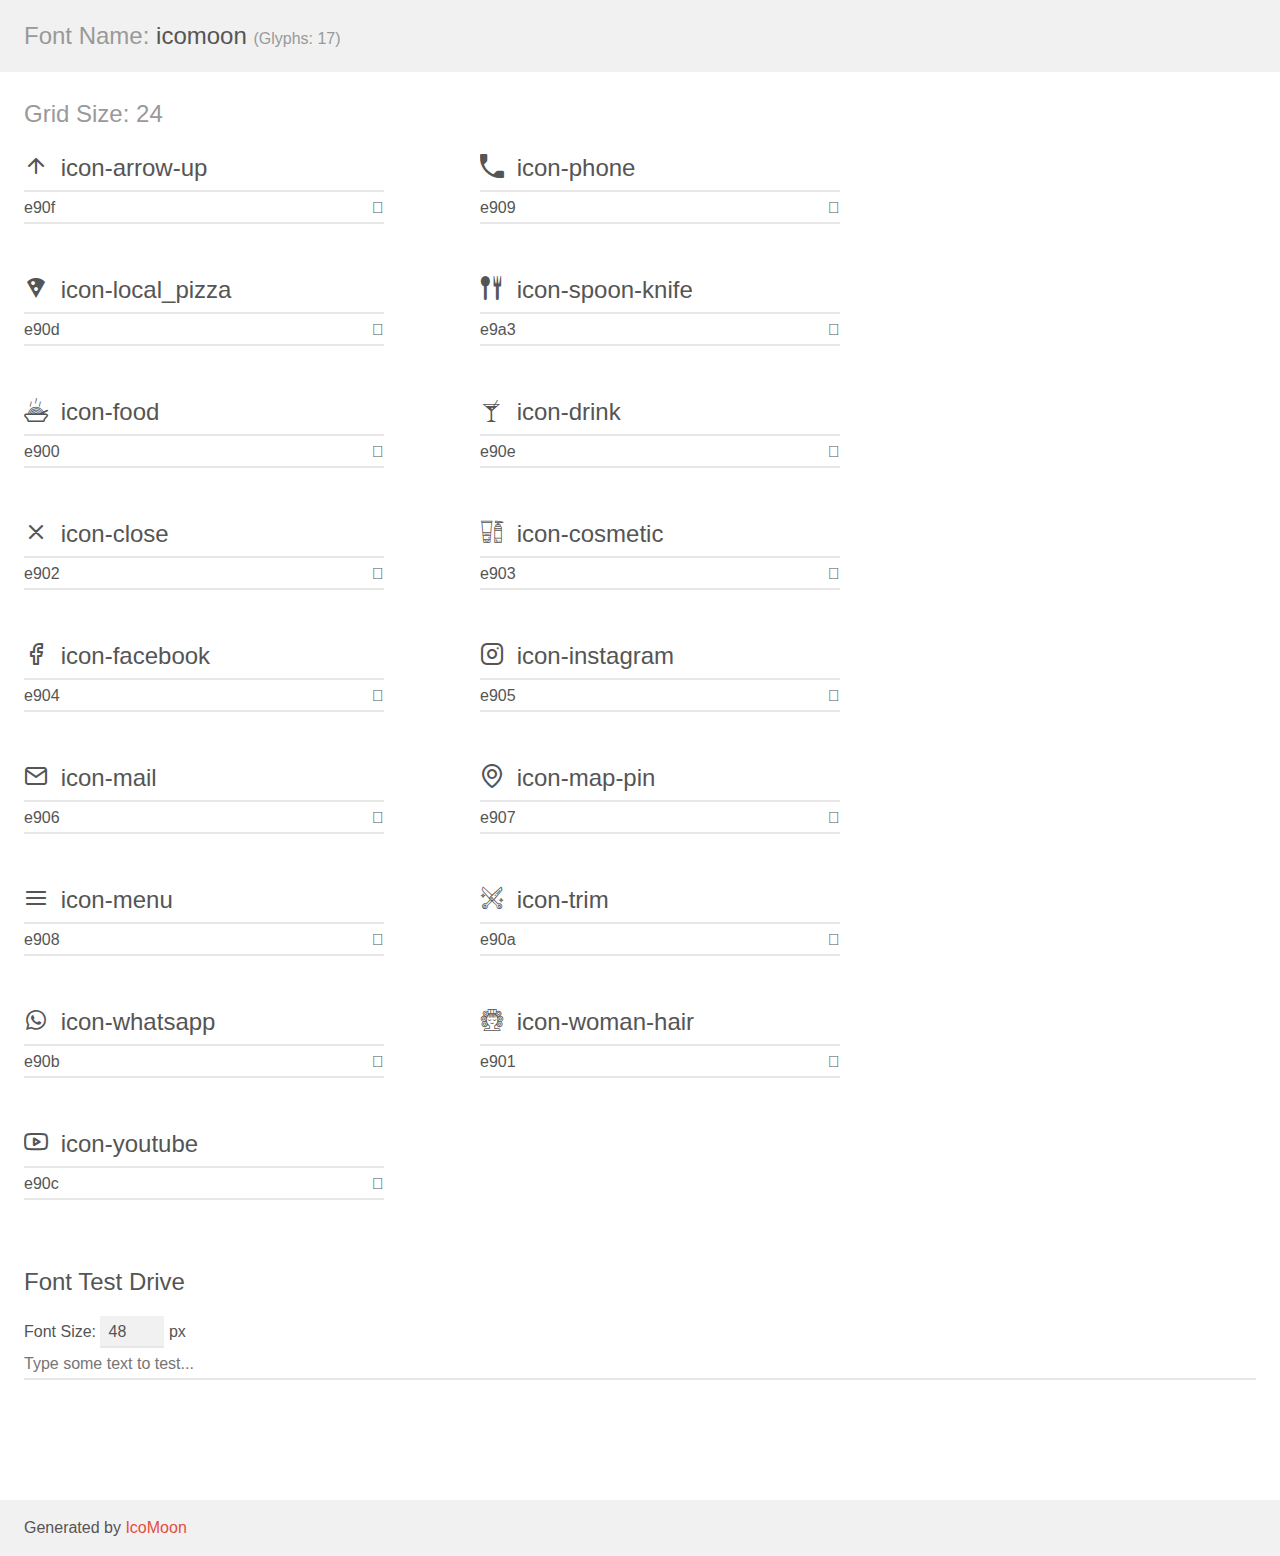
<file: assets/fontes/demo.html>
<!doctype html>
<html>
<head>
    <meta charset="utf-8">
    <title>IcoMoon Demo</title>
    <meta name="description" content="An Icon Font Generated By IcoMoon.io">
    <meta name="viewport" content="width=device-width, initial-scale=1">
    <link rel="stylesheet" href="demo-files/demo.css">
    <link rel="stylesheet" href="style.css"></head>
<body>
    <div class="bgc1 clearfix">
        <h1 class="mhmm mvm"><span class="fgc1">Font Name:</span> icomoon <small class="fgc1">(Glyphs:&nbsp;17)</small></h1>
    </div>
    <div class="clearfix mhl ptl">
        <h1 class="mvm mtn fgc1">Grid Size: 24</h1>
        <div class="glyph fs1">
            <div class="clearfix bshadow0 pbs">
                <span class="icon-arrow-up"></span>
                <span class="mls"> icon-arrow-up</span>
            </div>
            <fieldset class="fs0 size1of1 clearfix hidden-false">
                <input type="text" readonly value="e90f" class="unit size1of2" />
                <input type="text" maxlength="1" readonly value="&#xe90f;" class="unitRight size1of2 talign-right" />
            </fieldset>
            <div class="fs0 bshadow0 clearfix hidden-true">
                <span class="unit pvs fgc1">liga: </span>
                <input type="text" readonly value="" class="liga unitRight" />
            </div>
        </div>
        <div class="glyph fs1">
            <div class="clearfix bshadow0 pbs">
                <span class="icon-phone"></span>
                <span class="mls"> icon-phone</span>
            </div>
            <fieldset class="fs0 size1of1 clearfix hidden-false">
                <input type="text" readonly value="e909" class="unit size1of2" />
                <input type="text" maxlength="1" readonly value="&#xe909;" class="unitRight size1of2 talign-right" />
            </fieldset>
            <div class="fs0 bshadow0 clearfix hidden-true">
                <span class="unit pvs fgc1">liga: </span>
                <input type="text" readonly value="" class="liga unitRight" />
            </div>
        </div>
        <div class="glyph fs1">
            <div class="clearfix bshadow0 pbs">
                <span class="icon-local_pizza"></span>
                <span class="mls"> icon-local_pizza</span>
            </div>
            <fieldset class="fs0 size1of1 clearfix hidden-false">
                <input type="text" readonly value="e90d" class="unit size1of2" />
                <input type="text" maxlength="1" readonly value="&#xe90d;" class="unitRight size1of2 talign-right" />
            </fieldset>
            <div class="fs0 bshadow0 clearfix hidden-true">
                <span class="unit pvs fgc1">liga: </span>
                <input type="text" readonly value="" class="liga unitRight" />
            </div>
        </div>
        <div class="glyph fs1">
            <div class="clearfix bshadow0 pbs">
                <span class="icon-spoon-knife"></span>
                <span class="mls"> icon-spoon-knife</span>
            </div>
            <fieldset class="fs0 size1of1 clearfix hidden-false">
                <input type="text" readonly value="e9a3" class="unit size1of2" />
                <input type="text" maxlength="1" readonly value="&#xe9a3;" class="unitRight size1of2 talign-right" />
            </fieldset>
            <div class="fs0 bshadow0 clearfix hidden-true">
                <span class="unit pvs fgc1">liga: </span>
                <input type="text" readonly value="spoon-knife, food" class="liga unitRight" />
            </div>
        </div>
        <div class="glyph fs1">
            <div class="clearfix bshadow0 pbs">
                <span class="icon-food"></span>
                <span class="mls"> icon-food</span>
            </div>
            <fieldset class="fs0 size1of1 clearfix hidden-false">
                <input type="text" readonly value="e900" class="unit size1of2" />
                <input type="text" maxlength="1" readonly value="&#xe900;" class="unitRight size1of2 talign-right" />
            </fieldset>
            <div class="fs0 bshadow0 clearfix hidden-true">
                <span class="unit pvs fgc1">liga: </span>
                <input type="text" readonly value="" class="liga unitRight" />
            </div>
        </div>
        <div class="glyph fs1">
            <div class="clearfix bshadow0 pbs">
                <span class="icon-drink"></span>
                <span class="mls"> icon-drink</span>
            </div>
            <fieldset class="fs0 size1of1 clearfix hidden-false">
                <input type="text" readonly value="e90e" class="unit size1of2" />
                <input type="text" maxlength="1" readonly value="&#xe90e;" class="unitRight size1of2 talign-right" />
            </fieldset>
            <div class="fs0 bshadow0 clearfix hidden-true">
                <span class="unit pvs fgc1">liga: </span>
                <input type="text" readonly value="" class="liga unitRight" />
            </div>
        </div>
        <div class="glyph fs1">
            <div class="clearfix bshadow0 pbs">
                <span class="icon-close"></span>
                <span class="mls"> icon-close</span>
            </div>
            <fieldset class="fs0 size1of1 clearfix hidden-false">
                <input type="text" readonly value="e902" class="unit size1of2" />
                <input type="text" maxlength="1" readonly value="&#xe902;" class="unitRight size1of2 talign-right" />
            </fieldset>
            <div class="fs0 bshadow0 clearfix hidden-true">
                <span class="unit pvs fgc1">liga: </span>
                <input type="text" readonly value="" class="liga unitRight" />
            </div>
        </div>
        <div class="glyph fs1">
            <div class="clearfix bshadow0 pbs">
                <span class="icon-cosmetic"></span>
                <span class="mls"> icon-cosmetic</span>
            </div>
            <fieldset class="fs0 size1of1 clearfix hidden-false">
                <input type="text" readonly value="e903" class="unit size1of2" />
                <input type="text" maxlength="1" readonly value="&#xe903;" class="unitRight size1of2 talign-right" />
            </fieldset>
            <div class="fs0 bshadow0 clearfix hidden-true">
                <span class="unit pvs fgc1">liga: </span>
                <input type="text" readonly value="" class="liga unitRight" />
            </div>
        </div>
        <div class="glyph fs1">
            <div class="clearfix bshadow0 pbs">
                <span class="icon-facebook"></span>
                <span class="mls"> icon-facebook</span>
            </div>
            <fieldset class="fs0 size1of1 clearfix hidden-false">
                <input type="text" readonly value="e904" class="unit size1of2" />
                <input type="text" maxlength="1" readonly value="&#xe904;" class="unitRight size1of2 talign-right" />
            </fieldset>
            <div class="fs0 bshadow0 clearfix hidden-true">
                <span class="unit pvs fgc1">liga: </span>
                <input type="text" readonly value="" class="liga unitRight" />
            </div>
        </div>
        <div class="glyph fs1">
            <div class="clearfix bshadow0 pbs">
                <span class="icon-instagram"></span>
                <span class="mls"> icon-instagram</span>
            </div>
            <fieldset class="fs0 size1of1 clearfix hidden-false">
                <input type="text" readonly value="e905" class="unit size1of2" />
                <input type="text" maxlength="1" readonly value="&#xe905;" class="unitRight size1of2 talign-right" />
            </fieldset>
            <div class="fs0 bshadow0 clearfix hidden-true">
                <span class="unit pvs fgc1">liga: </span>
                <input type="text" readonly value="" class="liga unitRight" />
            </div>
        </div>
        <div class="glyph fs1">
            <div class="clearfix bshadow0 pbs">
                <span class="icon-mail"></span>
                <span class="mls"> icon-mail</span>
            </div>
            <fieldset class="fs0 size1of1 clearfix hidden-false">
                <input type="text" readonly value="e906" class="unit size1of2" />
                <input type="text" maxlength="1" readonly value="&#xe906;" class="unitRight size1of2 talign-right" />
            </fieldset>
            <div class="fs0 bshadow0 clearfix hidden-true">
                <span class="unit pvs fgc1">liga: </span>
                <input type="text" readonly value="" class="liga unitRight" />
            </div>
        </div>
        <div class="glyph fs1">
            <div class="clearfix bshadow0 pbs">
                <span class="icon-map-pin"></span>
                <span class="mls"> icon-map-pin</span>
            </div>
            <fieldset class="fs0 size1of1 clearfix hidden-false">
                <input type="text" readonly value="e907" class="unit size1of2" />
                <input type="text" maxlength="1" readonly value="&#xe907;" class="unitRight size1of2 talign-right" />
            </fieldset>
            <div class="fs0 bshadow0 clearfix hidden-true">
                <span class="unit pvs fgc1">liga: </span>
                <input type="text" readonly value="" class="liga unitRight" />
            </div>
        </div>
        <div class="glyph fs1">
            <div class="clearfix bshadow0 pbs">
                <span class="icon-menu"></span>
                <span class="mls"> icon-menu</span>
            </div>
            <fieldset class="fs0 size1of1 clearfix hidden-false">
                <input type="text" readonly value="e908" class="unit size1of2" />
                <input type="text" maxlength="1" readonly value="&#xe908;" class="unitRight size1of2 talign-right" />
            </fieldset>
            <div class="fs0 bshadow0 clearfix hidden-true">
                <span class="unit pvs fgc1">liga: </span>
                <input type="text" readonly value="" class="liga unitRight" />
            </div>
        </div>
        <div class="glyph fs1">
            <div class="clearfix bshadow0 pbs">
                <span class="icon-trim"></span>
                <span class="mls"> icon-trim</span>
            </div>
            <fieldset class="fs0 size1of1 clearfix hidden-false">
                <input type="text" readonly value="e90a" class="unit size1of2" />
                <input type="text" maxlength="1" readonly value="&#xe90a;" class="unitRight size1of2 talign-right" />
            </fieldset>
            <div class="fs0 bshadow0 clearfix hidden-true">
                <span class="unit pvs fgc1">liga: </span>
                <input type="text" readonly value="" class="liga unitRight" />
            </div>
        </div>
        <div class="glyph fs1">
            <div class="clearfix bshadow0 pbs">
                <span class="icon-whatsapp"></span>
                <span class="mls"> icon-whatsapp</span>
            </div>
            <fieldset class="fs0 size1of1 clearfix hidden-false">
                <input type="text" readonly value="e90b" class="unit size1of2" />
                <input type="text" maxlength="1" readonly value="&#xe90b;" class="unitRight size1of2 talign-right" />
            </fieldset>
            <div class="fs0 bshadow0 clearfix hidden-true">
                <span class="unit pvs fgc1">liga: </span>
                <input type="text" readonly value="" class="liga unitRight" />
            </div>
        </div>
        <div class="glyph fs1">
            <div class="clearfix bshadow0 pbs">
                <span class="icon-woman-hair"></span>
                <span class="mls"> icon-woman-hair</span>
            </div>
            <fieldset class="fs0 size1of1 clearfix hidden-false">
                <input type="text" readonly value="e901" class="unit size1of2" />
                <input type="text" maxlength="1" readonly value="&#xe901;" class="unitRight size1of2 talign-right" />
            </fieldset>
            <div class="fs0 bshadow0 clearfix hidden-true">
                <span class="unit pvs fgc1">liga: </span>
                <input type="text" readonly value="" class="liga unitRight" />
            </div>
        </div>
        <div class="glyph fs1">
            <div class="clearfix bshadow0 pbs">
                <span class="icon-youtube"></span>
                <span class="mls"> icon-youtube</span>
            </div>
            <fieldset class="fs0 size1of1 clearfix hidden-false">
                <input type="text" readonly value="e90c" class="unit size1of2" />
                <input type="text" maxlength="1" readonly value="&#xe90c;" class="unitRight size1of2 talign-right" />
            </fieldset>
            <div class="fs0 bshadow0 clearfix hidden-true">
                <span class="unit pvs fgc1">liga: </span>
                <input type="text" readonly value="" class="liga unitRight" />
            </div>
        </div>
    </div>

    <!--[if gt IE 8]><!-->
    <div class="mhl clearfix mbl">
        <h1>Font Test Drive</h1>
        <label>
            Font Size: <input id="fontSize" type="number" class="textbox0 mbm"
            min="8" value="48" />
            px
        </label>
        <input id="testText" type="text" class="phl size1of1 mvl"
        placeholder="Type some text to test..." value=""/>
        <div id="testDrive" class="icon-" style="font-family: icomoon">&nbsp;
        </div>
    </div>
    <!--<![endif]-->
    <div class="bgc1 clearfix">
        <p class="mhl">Generated by <a href="https://icomoon.io/app">IcoMoon</a></p>
    </div>

    <script src="demo-files/demo.js"></script>
</body>
</html>
</file>
<file: assets/fontes/demo-files/demo.css>
body {
  padding: 0;
  margin: 0;
  font-family: sans-serif;
  font-size: 1em;
  line-height: 1.5;
  color: #555;
  background: #fff;
}
h1 {
  font-size: 1.5em;
  font-weight: normal;
}
small {
  font-size: .66666667em;
}
a {
  color: #e74c3c;
  text-decoration: none;
}
a:hover, a:focus {
  box-shadow: 0 1px #e74c3c;
}
.bshadow0, input {
  box-shadow: inset 0 -2px #e7e7e7;
}
input:hover {
  box-shadow: inset 0 -2px #ccc;
}
input, fieldset {
  font-family: sans-serif;
  font-size: 1em;
  margin: 0;
  padding: 0;
  border: 0;
}
input {
  color: inherit;
  line-height: 1.5;
  height: 1.5em;
  padding: .25em 0;
}
input:focus {
  outline: none;
  box-shadow: inset 0 -2px #449fdb;
}
.glyph {
  font-size: 16px;
  width: 15em;
  padding-bottom: 1em;
  margin-right: 4em;
  margin-bottom: 1em;
  float: left;
  overflow: hidden;
}
.liga {
  width: 80%;
  width: calc(100% - 2.5em);
}
.talign-right {
  text-align: right;
}
.talign-center {
  text-align: center;
}
.bgc1 {
  background: #f1f1f1;
}
.fgc1 {
  color: #999;
}
.fgc0 {
  color: #000;
}
p {
  margin-top: 1em;
  margin-bottom: 1em;
}
.mvm {
  margin-top: .75em;
  margin-bottom: .75em;
}
.mtn {
  margin-top: 0;
}
.mtl, .mal {
  margin-top: 1.5em;
}
.mbl, .mal {
  margin-bottom: 1.5em;
}
.mal, .mhl {
  margin-left: 1.5em;
  margin-right: 1.5em;
}
.mhmm {
  margin-left: 1em;
  margin-right: 1em;
}
.mls {
  margin-left: .25em;
}
.ptl {
  padding-top: 1.5em;
}
.pbs, .pvs {
  padding-bottom: .25em;
}
.pvs, .pts {
  padding-top: .25em;
}
.unit {
  float: left;
}
.unitRight {
  float: right;
}
.size1of2 {
  width: 50%;
}
.size1of1 {
  width: 100%;
}
.clearfix:before, .clearfix:after {
  content: " ";
  display: table;
}
.clearfix:after {
  clear: both;
}
.hidden-true {
  display: none;
}
.textbox0 {
  width: 3em;
  background: #f1f1f1;
  padding: .25em .5em;
  line-height: 1.5;
  height: 1.5em;
}
#testDrive {
  display: block;
  padding-top: 24px;
  line-height: 1.5;
}
.fs0 {
  font-size: 16px;
}
.fs1 {
  font-size: 24px;
}
</file>
<file: assets/fontes/style.css>
@font-face {
  font-family: 'icomoon';
  src:  url('fonts/icomoon.eot?671lkf');
  src:  url('fonts/icomoon.eot?671lkf#iefix') format('embedded-opentype'),
    url('fonts/icomoon.ttf?671lkf') format('truetype'),
    url('fonts/icomoon.woff?671lkf') format('woff'),
    url('fonts/icomoon.svg?671lkf#icomoon') format('svg');
  font-weight: normal;
  font-style: normal;
  font-display: block;
}

[class^="icon-"], [class*=" icon-"] {
  /* use !important to prevent issues with browser extensions that change fonts */
  font-family: 'icomoon' !important;
  speak: never;
  font-style: normal;
  font-weight: normal;
  font-variant: normal;
  text-transform: none;
  line-height: 1;

  /* Better Font Rendering =========== */
  -webkit-font-smoothing: antialiased;
  -moz-osx-font-smoothing: grayscale;
}

.icon-arrow-up:before {
  content: "\e90f";
}
.icon-phone:before {
  content: "\e909";
}
.icon-local_pizza:before {
  content: "\e90d";
}
.icon-spoon-knife:before {
  content: "\e9a3";
}
.icon-food:before {
  content: "\e900";
}
.icon-drink:before {
  content: "\e90e";
}
.icon-close:before {
  content: "\e902";
}
.icon-cosmetic:before {
  content: "\e903";
}
.icon-facebook:before {
  content: "\e904";
}
.icon-instagram:before {
  content: "\e905";
}
.icon-mail:before {
  content: "\e906";
}
.icon-map-pin:before {
  content: "\e907";
}
.icon-menu:before {
  content: "\e908";
}
.icon-trim:before {
  content: "\e90a";
}
.icon-whatsapp:before {
  content: "\e90b";
}
.icon-woman-hair:before {
  content: "\e901";
}
.icon-youtube:before {
  content: "\e90c";
}
</file>
